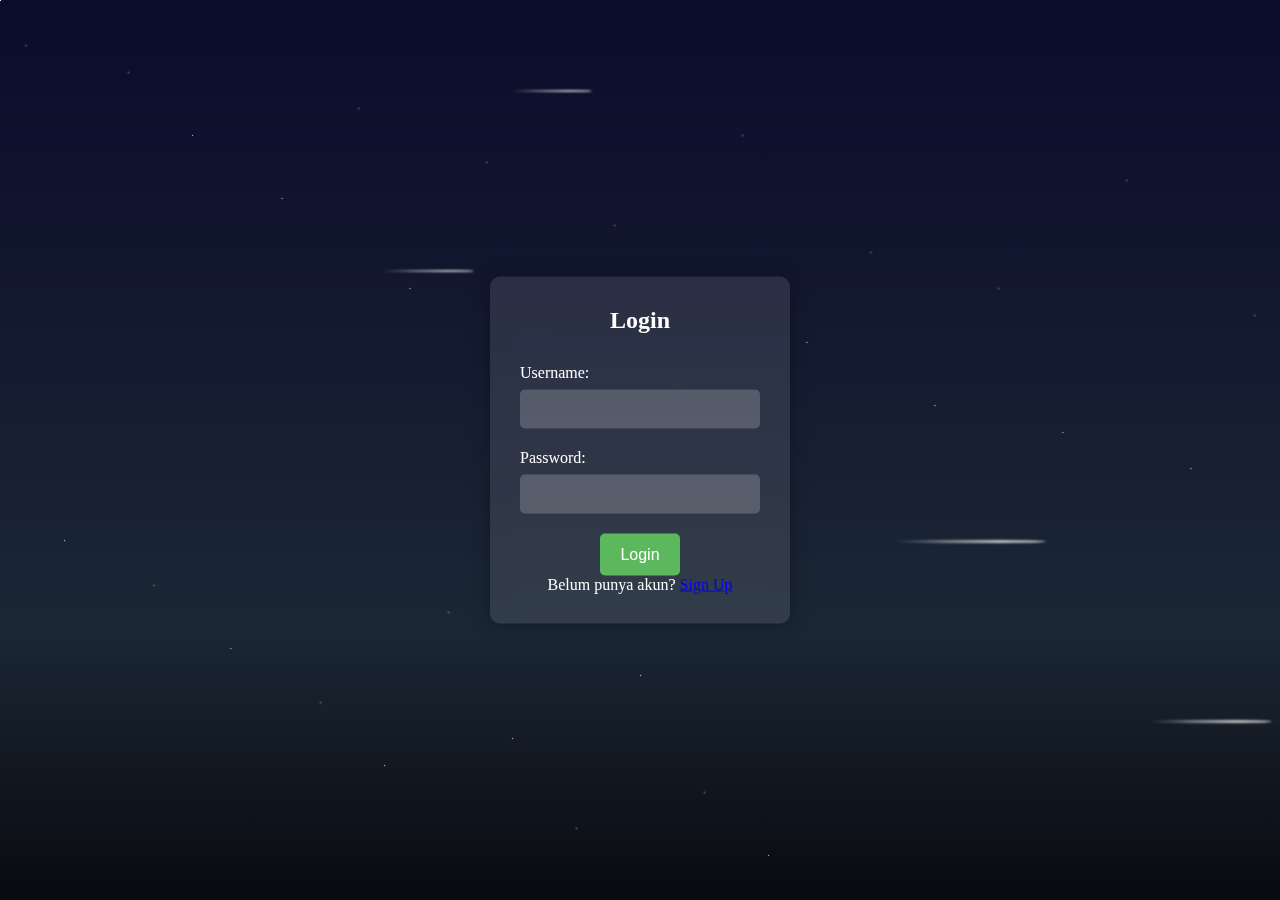
<file: index.html>
<!DOCTYPE html>
<html lang="en">
<head>
  <meta charset="UTF-8">
  <meta name="viewport" content="width=device-width, initial-scale=1.0">
  <title>Login</title>
  <link rel="stylesheet" href="style.css">
</head>
<body>
  <div class="stars"></div>
  <div class="shooting-star"></div>
  <div class="shooting-star"></div>
  <div class="shooting-star"></div>
  <div class="shooting-star"></div>
  <div class="shooting-star"></div>

  <div class="login-panel">
    <h2>Login</h2>
    <form action="login.php" method="post">
      <div class="input-group">
        <label for="username">Username:</label>
        <input type="text" id="username" name="username" required>
      </div>
      <div class="input-group">
        <label for="password">Password:</label>
        <input type="password" id="password" name="password" required>
      </div>
      <button type="submit">Login</button>
    </form>
    <div class="signup-link">
      <p>Belum punya akun? <a href="signup.html">Sign Up</a></p>
    </div>
  </div>
</body>
</html>
</file>
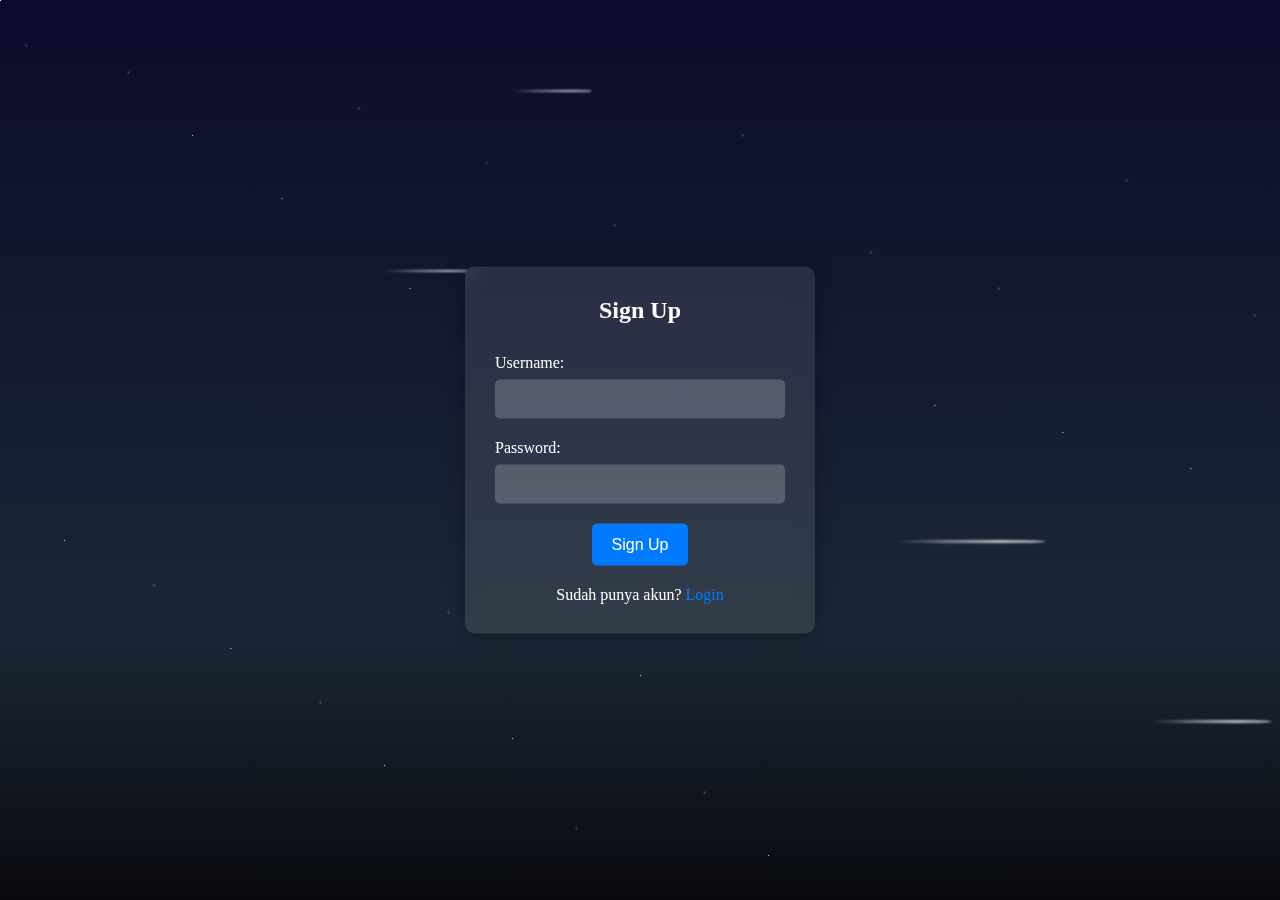
<file: signup.html>
<!DOCTYPE html>
<html lang="en">
<head>
  <meta charset="UTF-8">
  <meta name="viewport" content="width=device-width, initial-scale=1.0">
  <title>Sign Up</title>
  <link rel="stylesheet" href="style.css">
  <style>
    /* Gaya khusus untuk halaman sign up (sama seperti sebelumnya) */
    .signup-panel {
      background-color: rgba(255, 255, 255, 0.1);
      padding: 30px;
      border-radius: 10px;
      box-shadow: 0 0 20px rgba(0, 0, 0, 0.3);
      width: 350px;
      position: absolute;
      top: 50%;
      left: 50%;
      transform: translate(-50%, -50%);
      text-align: center;
      color: white;
      backdrop-filter: blur(10px);
    }

    .signup-panel h2 {
      margin-bottom: 30px;
      color: white;
    }

    .signup-panel .input-group {
      margin-bottom: 20px;
      text-align: left;
    }

    .signup-panel .input-group label {
      display: block;
      margin-bottom: 8px;
      color: white;
    }

    .signup-panel .input-group input[type="text"],
    .signup-panel .input-group input[type="password"] {
      width: 100%;
      padding: 12px;
      border: none;
      border-radius: 5px;
      box-sizing: border-box;
      background-color: rgba(255, 255, 255, 0.2);
      color: white;
    }

    .signup-panel .input-group input::placeholder {
      color: #ddd;
    }

    .signup-panel button {
      background-color: #007bff;
      color: white;
      padding: 12px 20px;
      border: none;
      border-radius: 5px;
      cursor: pointer;
      font-size: 16px;
      transition: background-color 0.3s ease;
    }

    .signup-panel button:hover {
      background-color: #0056b3;
    }

    .signup-panel .login-link {
      margin-top: 20px;
    }

    .signup-panel .login-link a {
      color: #007bff;
      text-decoration: none;
    }

    .signup-panel .login-link a:hover {
      text-decoration: underline;
    }
  </style>
</head>
<body>
  <div class="stars"></div>
  <div class="shooting-star"></div>
  <div class="shooting-star"></div>
  <div class="shooting-star"></div>
  <div class="shooting-star"></div>
  <div class="shooting-star"></div>

  <div class="signup-panel">
    <h2>Sign Up</h2>
    <form action="register.php" method="post">
      <div class="input-group">
        <label for="signup_username">Username:</label>
        <input type="text" id="signup_username" name="signup_username" required>
      </div>
      <div class="input-group">
        <label for="signup_password">Password:</label>
        <input type="password" id="signup_password" name="signup_password" required>
      </div>
      <button type="submit">Sign Up</button>
    </form>
    <div class="login-link">
      <p>Sudah punya akun? <a href="index.html">Login</a></p>
    </div>
  </div>
</body>
</html>
</file>
<file: style.css>
* {
  margin: 0;
  padding: 0;
  box-sizing: border-box;
}

body {
  min-height: 100vh;
  background: linear-gradient(to bottom, #0b0b2b, #1b2735 70%, #090a0f);
  overflow: hidden;
  position: relative; /* Menjadikan body sebagai container positioning untuk panel login */
}

.stars {
  width: 1px;
  height: 1px;
  position: absolute;
  background: white;
  box-shadow: 2vw 5vh 2px white, 10vw 8vh 2px white, 15vw 15vh 1px white,
    22vw 22vh 1px white, 28vw 12vh 2px white, 32vw 32vh 1px white,
    38vw 18vh 2px white, 42vw 35vh 1px white, 48vw 25vh 2px white,
    53vw 42vh 1px white, 58vw 15vh 2px white, 63vw 38vh 1px white,
    68vw 28vh 2px white, 73vw 45vh 1px white, 78vw 32vh 2px white,
    83vw 48vh 1px white, 88vw 20vh 2px white, 93vw 52vh 1px white,
    98vw 35vh 2px white, 5vw 60vh 1px white, 12vw 65vh 2px white,
    18vw 72vh 1px white, 25vw 78vh 2px white, 30vw 85vh 1px white,
    35vw 68vh 2px white, 40vw 82vh 1px white, 45vw 92vh 2px white,
    50vw 75vh 1px white, 55vw 88vh 2px white, 60vw 95vh 1px white;
}

.shooting-star {
  position: absolute;
  background: linear-gradient(to right, rgba(255, 255, 255, 0.1), white);
  border-radius: 50%;
  filter: blur(1px);
  animation: shooting 3s infinite;
}

.shooting-star:nth-child(1) {
  top: 20vh;
  left: 10vw;
  width: 100px;
  height: 2px;
  animation-delay: 0s;
}

.shooting-star:nth-child(2) {
  top: 60vh;
  left: 70vw;
  width: 150px;
  height: 3px;
  animation-delay: 1s;
}

.shooting-star:nth-child(3) {
  top: 10vh;
  left: 40vw;
  width: 80px;
  height: 2px;
  animation-delay: 2s;
}

.shooting-star:nth-child(4) {
  top: 80vh;
  left: 90vw;
  width: 120px;
  height: 3px;
  animation-delay: 0.5s;
}

.shooting-star:nth-child(5) {
  top: 30vh;
  left: 30vw;
  width: 90px;
  height: 2px;
  animation-delay: 1.5s;
}

@keyframes shooting {
  0% {
    transform: translateX(0);
    opacity: 1;
  }
  80% {
    opacity: 0.7;
  }
  100% {
    transform: translateX(calc(-100vw - 100px));
    opacity: 0;
  }
}

.login-panel {
  background-color: rgba(255, 255, 255, 0.1); /* Latar belakang semi-transparan */
  padding: 30px;
  border-radius: 10px;
  box-shadow: 0 0 20px rgba(0, 0, 0, 0.3);
  width: 300px;
  position: absolute; /* Agar bisa diposisikan di atas latar belakang */
  top: 50%;
  left: 50%;
  transform: translate(-50%, -50%);
  text-align: center;
  color: white; /* Warna teks menjadi putih agar terlihat di latar belakang gelap */
  backdrop-filter: blur(10px); /* Efek blur di belakang panel */
}

.login-panel h2 {
  margin-bottom: 30px;
  color: white;
}

.input-group {
  margin-bottom: 20px;
  text-align: left;
}

.input-group label {
  display: block;
  margin-bottom: 8px;
  color: white;
}

.input-group input[type="text"],
.input-group input[type="password"] {
  width: 100%;
  padding: 12px;
  border: none;
  border-radius: 5px;
  box-sizing: border-box;
  background-color: rgba(255, 255, 255, 0.2);
  color: white;
}

.input-group input::placeholder {
  color: #ddd;
}

.login-panel button {
  background-color: #5cb85c;
  color: white;
  padding: 12px 20px;
  border: none;
  border-radius: 5px;
  cursor: pointer;
  font-size: 16px;
  transition: background-color 0.3s ease;
}

.login-panel button:hover {
  background-color: #4cae4c;
}
</file>
